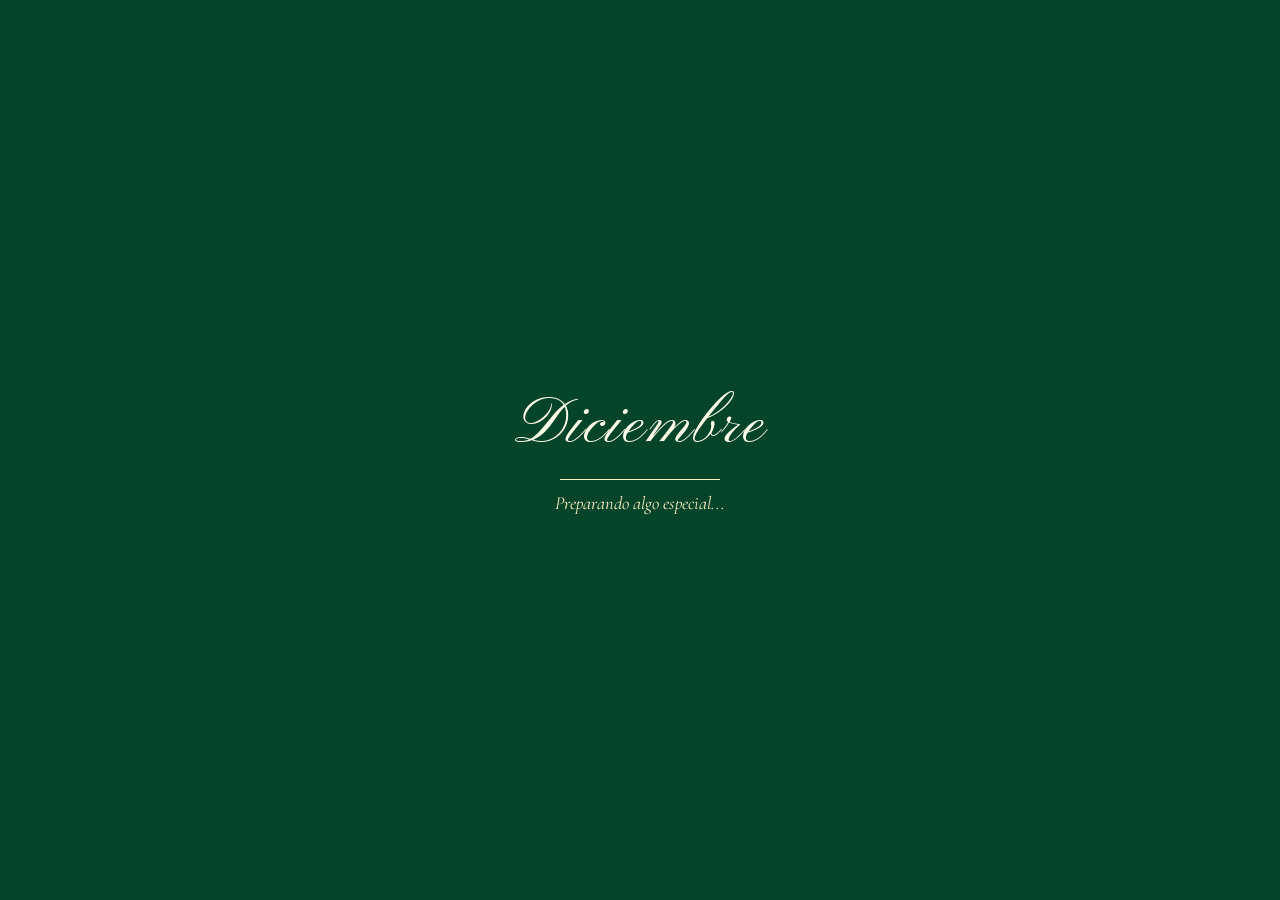
<file: index.html>
<!DOCTYPE html>
<html lang="es">
<head>
    <meta charset="UTF-8">
    <meta name="viewport" content="width=device-width, initial-scale=1.0">
    <title>Nuestro Adviento</title>
    <link rel="preconnect" href="https://fonts.googleapis.com">
    <link rel="preconnect" href="https://fonts.gstatic.com" crossorigin>
    <link href="https://fonts.googleapis.com/css2?family=Cormorant+Garamond:ital,wght@0,400;0,600;1,400&family=Pinyon+Script&display=swap" rel="stylesheet">
    <link rel="stylesheet" href="css/style.css">
    
    <link rel="manifest" href="manifest.json">
    <meta name="theme-color" content="#044529">

    <!-- Soporte para iPhone (Safari) -->
    <meta name="apple-mobile-web-app-capable" content="yes">
    <meta name="apple-mobile-web-app-status-bar-style" content="black-translucent">
    <meta name="apple-mobile-web-app-title" content="Adviento">
    <link rel="apple-touch-icon" href="img/icon-192.png">
</head>
<body class="intro-page">
    <div id="loader" class="loader">
        <div class="loader-content">
            <h1 class="script-title">Diciembre</h1>
            <div class="loader-line"></div>
            <p class="loader-subtitle">Preparando algo especial...</p>
        </div>
    </div>

    <main id="intro-scene" class="scene hidden">
        <div id="envelope-wrapper" class="envelope-wrapper">
            <div id="envelope" class="envelope" role="button" tabindex="0" aria-label="Abrir sobre">
                <div class="envelope-flap"></div>
                <div class="envelope-pocket"></div>
                <div class="wax-seal">♥</div>
            </div>
            <p class="hint-text">Toca el sobre para abrirlo</p>
        </div>

        <article id="letter-modal" class="letter-card hidden">
            <h2 class="script-title letter-heading">Para ti,</h2>
            <div class="letter-body">
                <p>Aquí va tu mensaje explicando por qué has hecho este calendario de adviento.</p>
                <p>Puedes añadir los párrafos que necesites para que se lea como una carta de verdad.</p>
            </div>
            <p class="letter-signature">Con todo mi amor</p>
            <button id="enter-calendar-btn" class="btn-ribbon">Abrir nuestro diciembre</button>
        </article>
    </main>

    <script src="js/intro.js"></script>
</body>
</html>
</file>
<file: css/style.css>
:root {
    --marshmallow: #fffbe9;
    --ribbon: #8f0500;
    --garland: #044529;
    --sugar-cookie: #ffecc5;
    --hot-cacao: #562400;
}

* {
    box-sizing: border-box;
    margin: 0;
    padding: 0;
}

body {
    background-color: var(--garland);
    color: var(--hot-cacao);
    font-family: 'Cormorant Garamond', serif;
    min-height: 100vh;
}

body.intro-page {
    display: flex;
    justify-content: center;
    align-items: center;
    overflow: hidden;
}

.script-title {
    font-family: 'Pinyon Script', cursive;
    font-weight: 400;
}

.hidden {
    display: none !important;
}

/* ================= LOADER ================= */
.loader {
    position: fixed;
    inset: 0;
    background-color: var(--garland);
    display: flex;
    justify-content: center;
    align-items: center;
    z-index: 100;
    transition: opacity 0.8s ease;
}

.loader.fade-out {
    opacity: 0;
    pointer-events: none;
}

.loader-content {
    text-align: center;
    color: var(--marshmallow);
}

.loader-content .script-title {
    font-size: 4rem;
    letter-spacing: 2px;
}

.loader-line {
    width: 0;
    height: 1px;
    background-color: var(--sugar-cookie);
    margin: 12px auto;
    animation: expandLine 1.8s ease forwards;
}

.loader-subtitle {
    font-size: 1.15rem;
    font-style: italic;
    color: var(--sugar-cookie);
}

@keyframes expandLine {
    to { width: 160px; }
}

/* ================= SOBRE Y CARTA ================= */
.scene {
    width: 100%;
    padding: 20px;
    display: flex;
    flex-direction: column;
    align-items: center;
}

.envelope-wrapper {
    text-align: center;
    animation: fadeIn 0.8s ease;
}

.envelope {
    position: relative;
    width: 300px;
    height: 200px;
    background-color: var(--sugar-cookie);
    border-radius: 6px;
    box-shadow: 0 18px 40px rgba(0, 0, 0, 0.35);
    cursor: pointer;
    transition: transform 0.3s ease;
}

.envelope:hover {
    transform: translateY(-4px);
}

.envelope-flap {
    position: absolute;
    top: 0;
    left: 0;
    border-left: 150px solid transparent;
    border-right: 150px solid transparent;
    border-top: 110px solid #f5ddb0;
    transform-origin: top;
    transition: transform 0.6s ease;
    z-index: 3;
}

.envelope.open .envelope-flap {
    transform: rotateX(180deg);
}

.envelope-pocket {
    position: absolute;
    bottom: 0;
    left: 0;
    border-left: 150px solid var(--sugar-cookie);
    border-right: 150px solid var(--sugar-cookie);
    border-bottom: 100px solid var(--marshmallow);
    border-radius: 0 0 6px 6px;
    z-index: 2;
}

.wax-seal {
    position: absolute;
    top: 86px;
    left: 50%;
    transform: translateX(-50%);
    width: 44px;
    height: 44px;
    background-color: var(--ribbon);
    color: var(--marshmallow);
    border-radius: 50%;
    display: flex;
    justify-content: center;
    align-items: center;
    font-size: 1.1rem;
    box-shadow: 0 4px 10px rgba(86, 36, 0, 0.4);
    z-index: 4;
    transition: opacity 0.3s ease;
}

.envelope.open .wax-seal {
    opacity: 0;
}

.hint-text {
    margin-top: 22px;
    color: var(--sugar-cookie);
    font-style: italic;
    font-size: 1.15rem;
}

.letter-card {
    background-color: var(--marshmallow);
    color: var(--hot-cacao);
    max-width: 520px;
    width: 100%;
    padding: 40px 32px;
    border-radius: 8px;
    border: 1px solid var(--sugar-cookie);
    box-shadow: 0 20px 50px rgba(0, 0, 0, 0.4);
    text-align: center;
    animation: slideUp 0.7s ease;
}

.letter-heading {
    font-size: 3rem;
    color: var(--ribbon);
    margin-bottom: 18px;
}

.letter-body p {
    font-size: 1.2rem;
    line-height: 1.7;
    margin-bottom: 14px;
}

.letter-signature {
    font-family: 'Pinyon Script', cursive;
    font-size: 2rem;
    color: var(--ribbon);
    margin: 20px 0 28px;
}

.btn-ribbon {
    display: inline-block;
    background-color: var(--ribbon);
    color: var(--marshmallow);
    text-decoration: none;
    border: none;
    padding: 12px 28px;
    border-radius: 30px;
    font-family: 'Cormorant Garamond', serif;
    font-size: 1.15rem;
    letter-spacing: 0.5px;
    cursor: pointer;
    transition: background-color 0.25s ease, transform 0.2s ease;
}

.btn-ribbon:hover {
    background-color: var(--hot-cacao);
    transform: translateY(-2px);
}

body.calendar-page {
    padding: 28px 18px 60px;
    background-image:
        linear-gradient(rgba(4, 30, 19, 0.52), rgba(4, 30, 19, 0.68)),
        url('../img/fondo.jpeg');
    background-size: cover;
    background-position: center top;
    background-attachment: fixed;
}

/* ================= CALENDARIO ================= */
.calendar-header {
    max-width: 960px;
    margin: 0 auto 36px;
    text-align: center;
    text-shadow: 0 3px 14px rgba(0, 0, 0, 0.75);
}

.reread-link {
    display: inline-flex;
    align-items: center;
    gap: 10px;
    color: var(--marshmallow);
    background-color: rgba(143, 5, 0, 0.85);
    border: 1.5px solid var(--sugar-cookie);
    padding: 10px 22px;
    border-radius: 30px;
    text-decoration: none;
    font-size: 1.15rem;
    font-style: italic;
    margin-bottom: 18px;
    box-shadow: 0 6px 18px rgba(0, 0, 0, 0.4);
    backdrop-filter: blur(4px);
    transition: background-color 0.2s ease, transform 0.2s ease;
    font-family: inherit;
    cursor: pointer;
}

.reread-icon {
    font-size: 1.6rem;
    line-height: 1;
    font-style: normal;
}

.reread-link:hover {
    background-color: var(--hot-cacao);
    transform: translateY(-2px);
}

.reread-link:hover {
    background-color: var(--ribbon);
}

.calendar-title {
    font-size: clamp(3rem, 7vw, 4.8rem);
    color: var(--marshmallow);
    line-height: 1.1;
}

.calendar-subtitle {
    color: var(--sugar-cookie);
    font-size: 1.25rem;
    font-style: italic;
    margin-top: 6px;
}

.calendar-container {
    max-width: 980px;
    margin: 0 auto;
}

.calendar-grid {
    display: grid;
    grid-template-columns: repeat(auto-fill, minmax(140px, 1fr));
    gap: 18px;
}

/* Contenedor 3D de cada casilla */
.door-slot {
    position: relative;
    aspect-ratio: 1 / 1.15;
    perspective: 900px;
    background: none;
    border: none;
    padding: 0;
    cursor: pointer;
    text-align: center;
}

.door-interior {
    position: absolute;
    inset: 0;
    border-radius: 10px;
    background: rgba(4, 30, 19, 0.68);
    backdrop-filter: blur(3px);
    -webkit-backdrop-filter: blur(3px);
    border: 1.5px solid rgba(255, 236, 197, 0.45);
    box-shadow: inset 0 4px 18px rgba(0, 0, 0, 0.65);
    display: flex;
    flex-direction: column;
    justify-content: center;
    align-items: center;
    padding: 12px;
    color: var(--sugar-cookie);
}

.interior-icon {
    font-size: 1.2rem;
    color: var(--sugar-cookie);
    opacity: 0.85;
    margin-bottom: 4px;
}

.interior-day {
    font-family: 'Pinyon Script', cursive;
    font-size: 2.3rem;
    color: var(--marshmallow);
    line-height: 1;
}

.interior-label {
    font-size: 0.9rem;
    font-style: italic;
    margin-top: 6px;
    color: var(--sugar-cookie);
    opacity: 0.85;
}

/* Hoja de la puerta (con su imagen de fondo) */
.door-front {
    position: absolute;
    inset: 0;
    border-radius: 10px;
    border: 2px solid var(--sugar-cookie);
    background-size: cover;
    background-position: center;
    display: flex;
    flex-direction: column;
    justify-content: center;
    align-items: center;
    overflow: hidden;
    transform-origin: left center;
    transition: transform 0.75s cubic-bezier(0.4, 0, 0.2, 1), box-shadow 0.25s ease;
    box-shadow: 0 10px 24px rgba(0, 0, 0, 0.45);
    backface-visibility: hidden;
}

/* Filtro de color rojo o verde para unificar las imágenes */
.door-front::before {
    content: '';
    position: absolute;
    inset: 0;
    transition: opacity 0.25s ease;
}

.door-slot.theme-red .door-front {
    background-color: var(--ribbon);
}

.door-slot.theme-red .door-front::before {
    background: linear-gradient(160deg, rgba(143, 5, 0, 0.55), rgba(86, 36, 0, 0.72));
}

.door-slot.theme-green .door-front {
    background-color: var(--garland);
}

.door-slot.theme-green .door-front::before {
    background: linear-gradient(160deg, rgba(4, 69, 41, 0.55), rgba(2, 35, 20, 0.75));
}

/* Marco vintage interior de la puerta */
.door-front::after {
    content: '';
    position: absolute;
    inset: 7px;
    border: 1px dashed rgba(255, 236, 197, 0.55);
    border-radius: 6px;
    pointer-events: none;
}

.door-number,
.door-status {
    position: relative;
    z-index: 2;
}

.door-number {
    font-family: 'Pinyon Script', cursive;
    font-size: 3.3rem;
    color: var(--marshmallow);
    line-height: 1;
    text-shadow: 0 2px 10px rgba(0, 0, 0, 0.65);
}

.door-status {
    font-size: 0.9rem;
    font-style: italic;
    color: var(--sugar-cookie);
    margin-top: 4px;
    text-shadow: 0 1px 6px rgba(0, 0, 0, 0.75);
}

/* Efecto hover si aún está cerrada */
.door-slot:not(.is-opened):hover .door-front {
    transform: rotateY(-12deg);
    box-shadow: 6px 14px 28px rgba(0, 0, 0, 0.55);
}

/* Día actual destacado con brillo cálido */
.door-slot.is-today:not(.is-opened) .door-front {
    box-shadow: 0 0 24px rgba(255, 236, 197, 0.75);
}

/* Puerta abierta: se queda girada hacia la izquierda */
.door-slot.is-opened .door-front {
    transform: rotateY(-108deg);
    box-shadow: -8px 10px 20px rgba(0, 0, 0, 0.4);
}

/* Días futuros ligeramente más apagados */
.door-slot.is-locked .door-front::before {
    opacity: 0.92;
}

/* Día 24 con borde dorado más marcado */
.door-slot.is-special .door-front {
    border-width: 3px;
    border-color: #ffecc5;
}
/* ================= MODALES ================= */
.modal-backdrop {
    position: fixed;
    inset: 0;
    background-color: rgba(2, 30, 18, 0.78);
    backdrop-filter: blur(4px);
    display: flex;
    justify-content: center;
    align-items: center;
    padding: 20px;
    z-index: 200;
    animation: fadeIn 0.25s ease;
    backdrop-filter: blur(6px);
    -webkit-backdrop-filter: blur(6px); /* Para Safari / iPhone */
}

.modal-card {
    position: relative;
    background-color: var(--marshmallow);
    color: var(--hot-cacao);
    max-width: 500px;
    width: 100%;
    max-height: 88vh;
    overflow-y: auto;
    padding: 36px 28px 30px;
    border-radius: 10px;
    border: 2px solid var(--sugar-cookie);
    box-shadow: 0 24px 60px rgba(0, 0, 0, 0.45);
    text-align: center;
    animation: slideUp 0.35s ease;
}

.modal-card--small {
    max-width: 390px;
}

.modal-close {
    position: absolute;
    top: 12px;
    right: 16px;
    background: none;
    border: none;
    font-size: 2rem;
    line-height: 1;
    color: var(--hot-cacao);
    cursor: pointer;
    opacity: 0.65;
    transition: opacity 0.2s ease;
}

.modal-close:hover {
    opacity: 1;
}

.modal-day-label {
    display: inline-block;
    text-transform: uppercase;
    letter-spacing: 2px;
    font-size: 0.85rem;
    color: var(--hot-cacao);
    opacity: 0.75;
    margin-bottom: 6px;
}

.modal-title {
    font-size: 2.7rem;
    color: var(--ribbon);
    margin-bottom: 16px;
    line-height: 1.15;
}

.modal-body {
    font-size: 1.2rem;
    line-height: 1.65;
    margin-bottom: 22px;
}

.modal-body p + p {
    margin-top: 10px;
}

.modal-media {
    margin-bottom: 20px;
}

.modal-media img {
    max-width: 100%;
    border-radius: 4px;
    border: 8px solid #ffffff;
    box-shadow: 0 8px 20px rgba(86, 36, 0, 0.2);
}

.locked-seal {
    width: 48px;
    height: 48px;
    margin: 0 auto 14px;
    background-color: var(--ribbon);
    color: var(--marshmallow);
    border-radius: 50%;
    display: flex;
    justify-content: center;
    align-items: center;
    font-size: 1.2rem;
}

@keyframes fadeIn {
    from { opacity: 0; }
    to { opacity: 1; }
}

@keyframes slideUp {
    from { opacity: 0; transform: translateY(20px); }
    to { opacity: 1; transform: translateY(0); }
}

@media (max-width: 480px) {
    .calendar-grid {
        grid-template-columns: repeat(3, 1fr);
        gap: 12px;
    }

    .day-number {
        font-size: 2.6rem;
    }

    .letter-card {
        padding: 32px 22px;
    }
}
</file>
